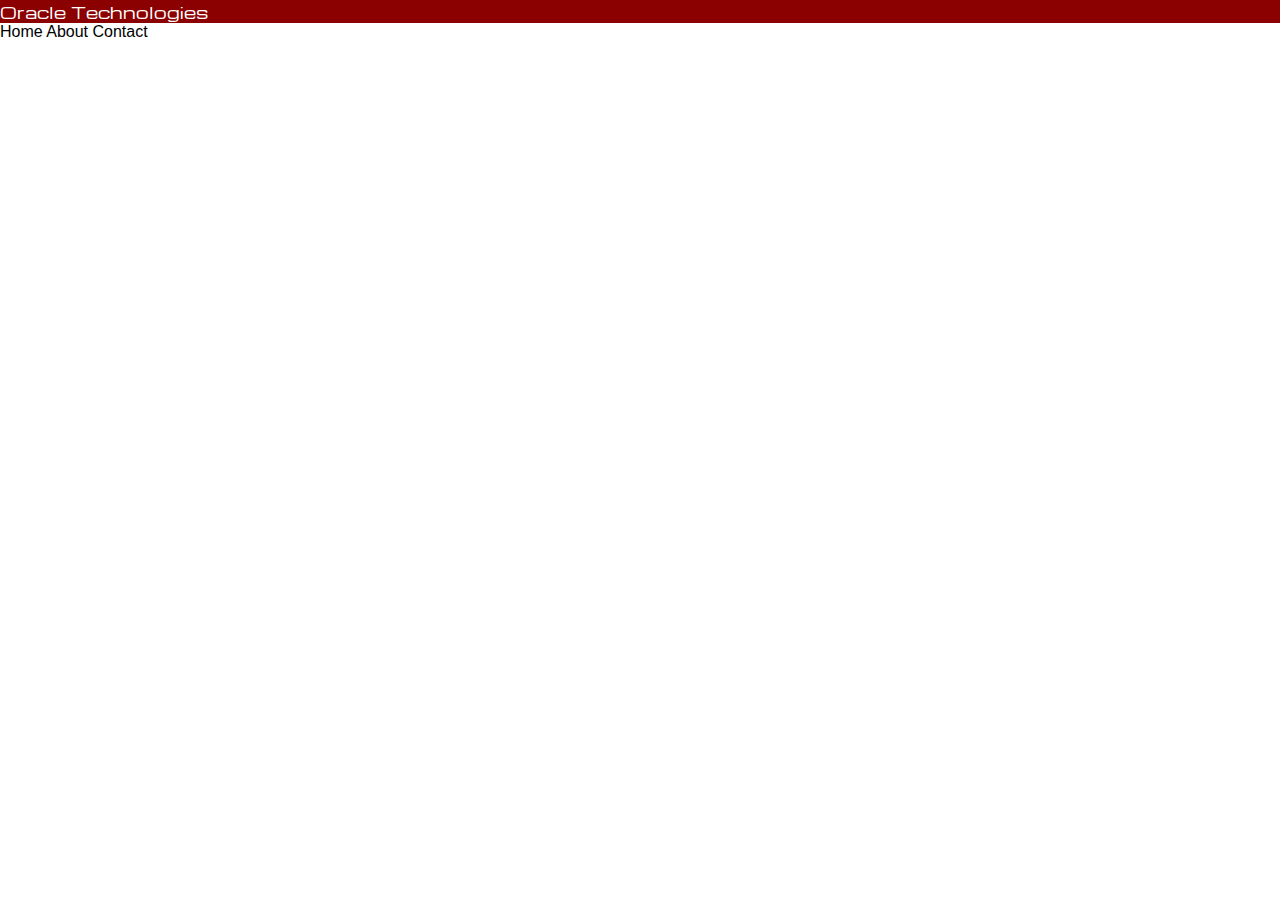
<file: index.html>
<html lang="en">
    <head>
        <meta charset="UTF-8">
        <meta name="viewport" content="width=device-width, initial-scale=1.0">
        <title>Oracle Technologies</title>
        <link rel="stylesheet" href="index.css">
        <link href="https://fonts.googleapis.com/css2?family=Michroma&display=swap" rel="stylesheet">
    </head>
<body>
<header class="header">
    <div class="logo">Oracle Technologies</div>
    <div class="nav-buttons">
      <a>Home</a>
      <a>About</a>
      <a>Contact</a>
    </div>
  </header>
</body>
</html>
</file>
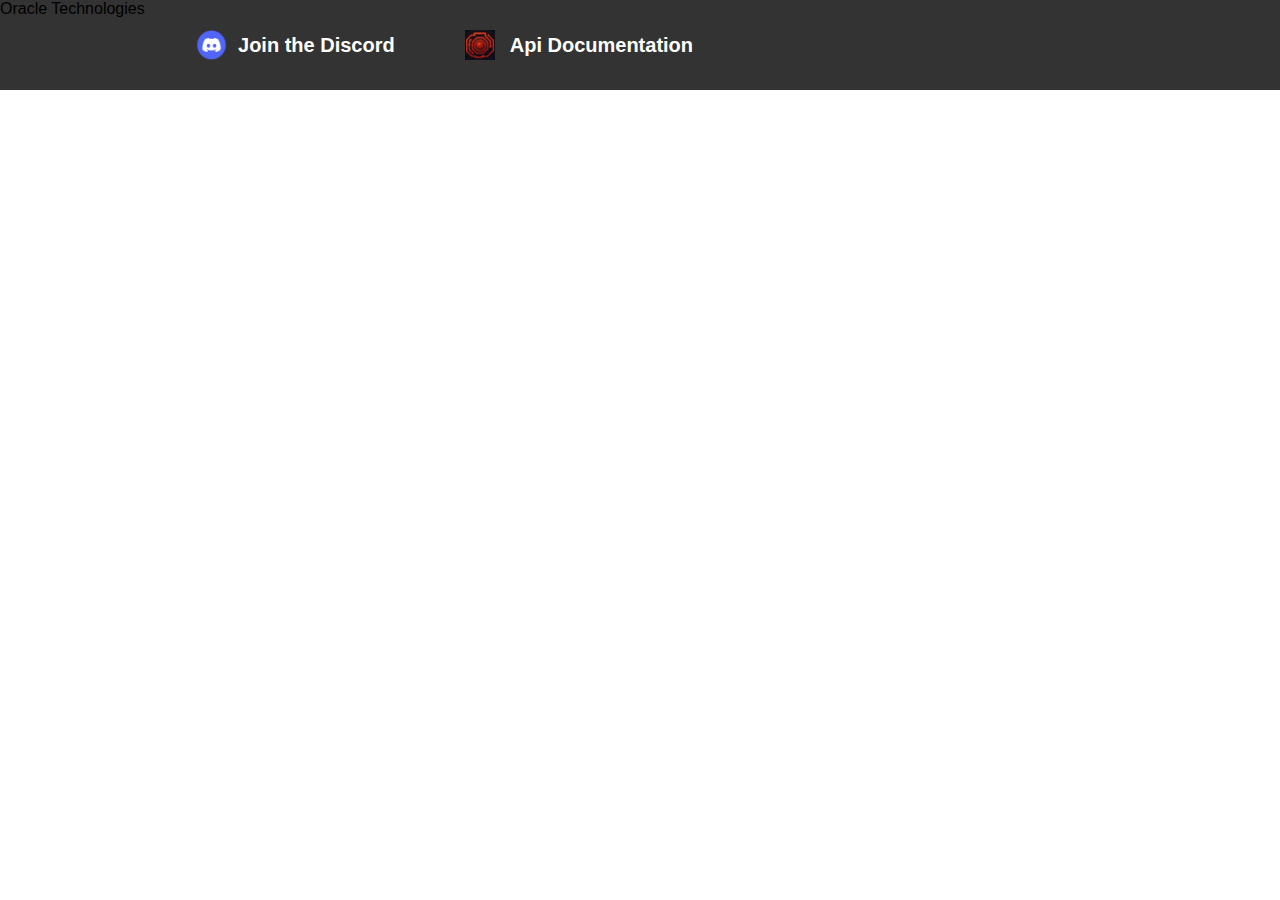
<file: apidocumentation.html>
<!DOCTYPE html>
<html lang="en">
<head>
    <meta charset="UTF-8">
    <meta name="viewport" content="width=device-width, initial-scale=1.0">
    <title>Document</title>
    <link rel="stylesheet" href="index.css">
        <link href="https://fonts.googleapis.com/css2?family=Michroma&display=swap" rel="stylesheet">
</head>
<body>
<div class="top-bar">
    <span href="index.html">Oracle Technologies</span>
    <a class="button" href="https://discord.gg/A3PSvvetxj"><img src=images/Discord-Emblem.png class="logo-img">Join the Discord</a>
    <a class="button" href="apidocumentation.html"><img src=images\oracle.png class="logo-img" style="margin-right: 15px;">Api Documentation</a>
</div>
</body>
</html>
</file>
<file: index.css>
.logo {font-family: "Michroma"; color: white; background-color: darkred;}

.logo-img {
  height: 30px;   /* Adjust size */
  margin-left: 10px;
  margin-right: 0px;
}

body {
  margin: 0;
  font-family: Arial, Helvetica, sans-serif;
}

.top-bar {
  display: flex; /* Add this line */
  align-items: stretch; /* Make child elements stretch vertically */
  background-color: #333;
  overflow: hidden;
}

.top-bar a {
  color: white;
  border: none;
  outline: none;
  text-decoration: none;
  padding: 30px;
  display: flex; /* Let text center properly vertically */
  align-items: center;
  font-size: 20px;
}

a.button {
    font-family: 'Georgia' serif;
    font-weight: bold;
}

.top-bar a.active {
  background-color: #04AA6D;
  color: white;
  box-shadow: none;
}

.top-bar a:hover { background-color: #ddd; color: black;}


.bottom-bar {overflow: hidden; background-color: #333; position:fixed;bottom:0;width:100%}
p {padding-left: 10px;}
</file>
